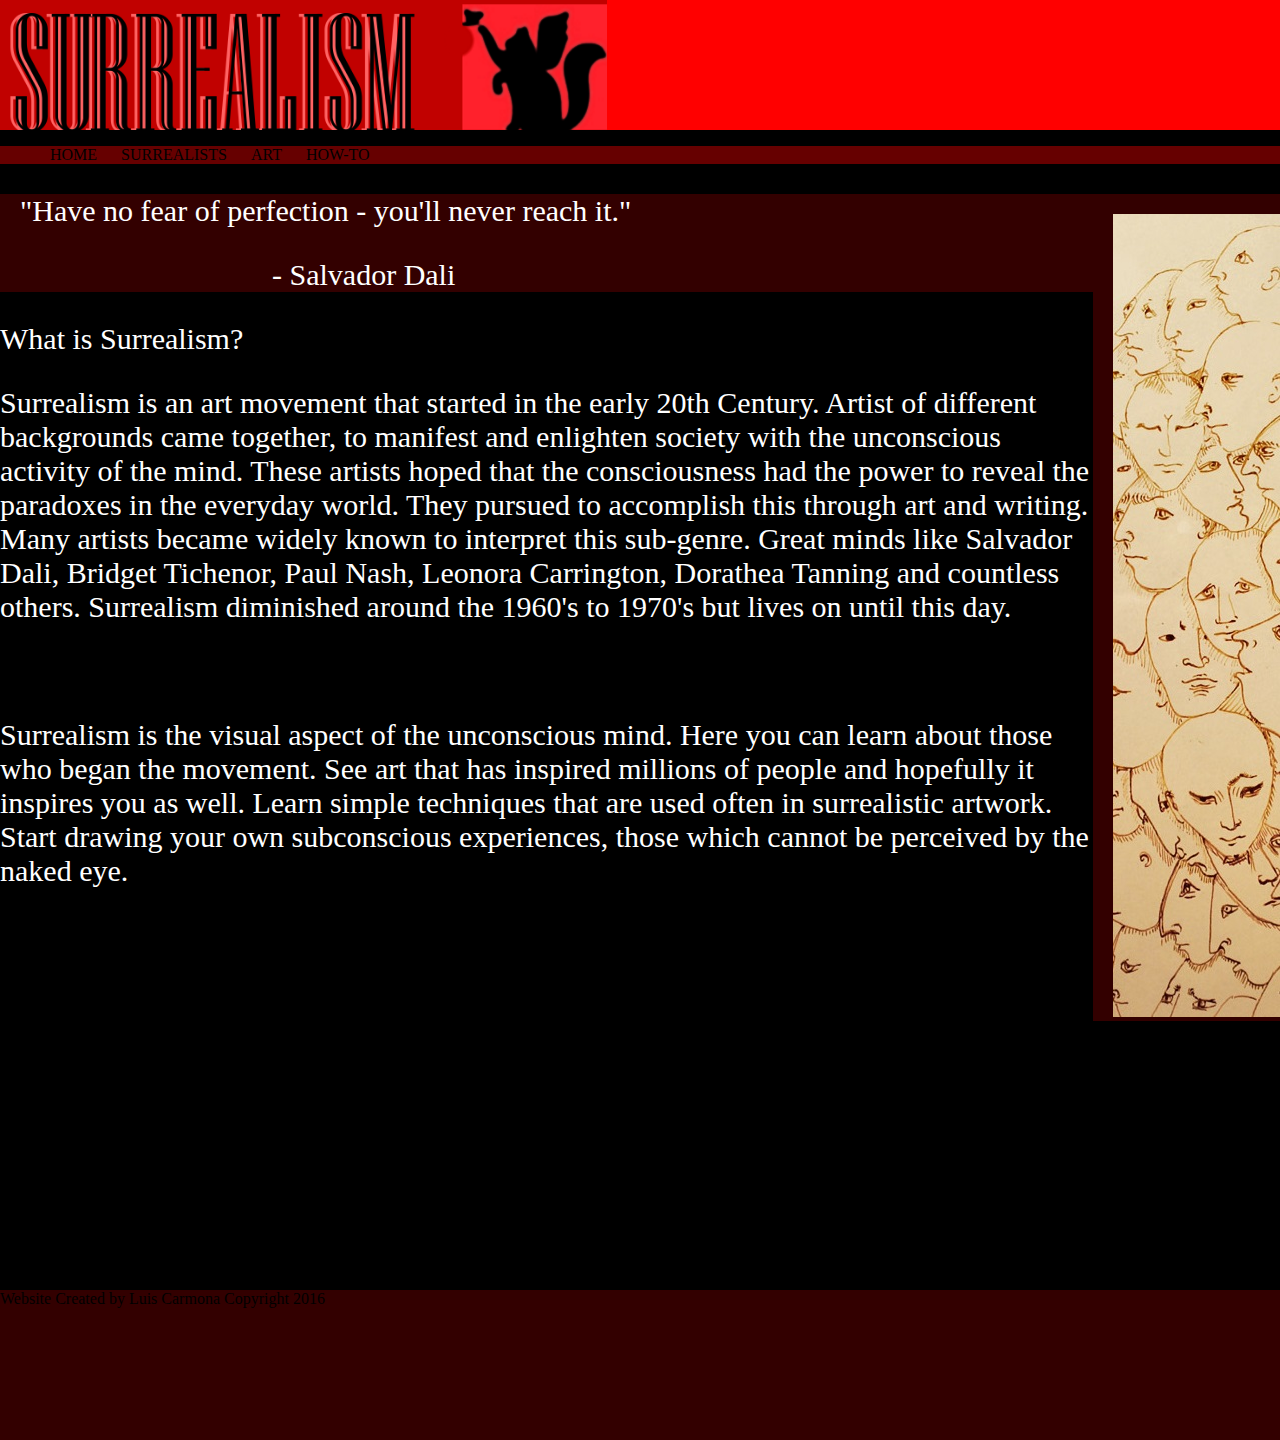
<file: index.html>
<!DOCTYPE html>
<html>

<link rel="stylesheet" type="text/css" href="style.css">

<div id="container">
	
	
	<header>
	<div id="header">
		<head>
		<title>Surrealism</title>
		</head>	
		<img src="images/logo.png"	id="logo">
	</div>
	</header>
	


	<div class="nav_ul">

	<nav>
		<ul>
		<li><a href="index.html" style="text-decoration: none;">HOME</a></li>
		<li><a href="surrealists.html" style="text-decoration: none;">SURREALISTS</a></li>
		<li><a href="art.html" style="text-decoration: none;">ART</a></li>
		<li><a href="how-to.html" style="text-decoration: none;">HOW-TO</a></li>
		</ul>
	</nav>

	</div>

	<body>
		
		<div id="body">
		<aside id="sidebar">
			<img src="images/sidebar.jpg" alt="sidebar" title="http://faculty.hope.edu/andre/artistPages/tichenor_gallery_drawings.htmla">
		</aside>
		
		<article id="left_article">
			<p>"Have no fear of perfection - you'll never reach it."
			<div id="indent">
			 - Salvador Dali</p>
			</div>
		</article>

		<article id="left_article_2">

			<p>What is Surrealism?</p>
			<p>Surrealism is an art movement that started in the early 20th Century. Artist of different backgrounds came together, to manifest and enlighten society with the unconscious activity of the mind. These artists hoped that the consciousness had the power to reveal the paradoxes in the everyday world. They pursued to accomplish this through art and writing.  Many artists became widely known to interpret this sub-genre. Great minds like Salvador Dali, Bridget Tichenor, Paul Nash, Leonora Carrington, Dorathea Tanning and countless others. Surrealism diminished around the 1960's to 1970's but lives on until this day.</p>
			<br /> 
			<p>Surrealism is the visual aspect of the unconscious mind. Here you can learn about those who began the movement. See art that has inspired millions of people and hopefully it inspires you as well. Learn simple techniques that are used often in surrealistic artwork. Start drawing your own subconscious experiences, those which cannot be perceived by the naked eye. </p>
		</article>
		</div>
</body>
</div>

<div id="footer">
<footer>Website Created by Luis Carmona Copyright 2016</footer>
</div>

</html>
</file>
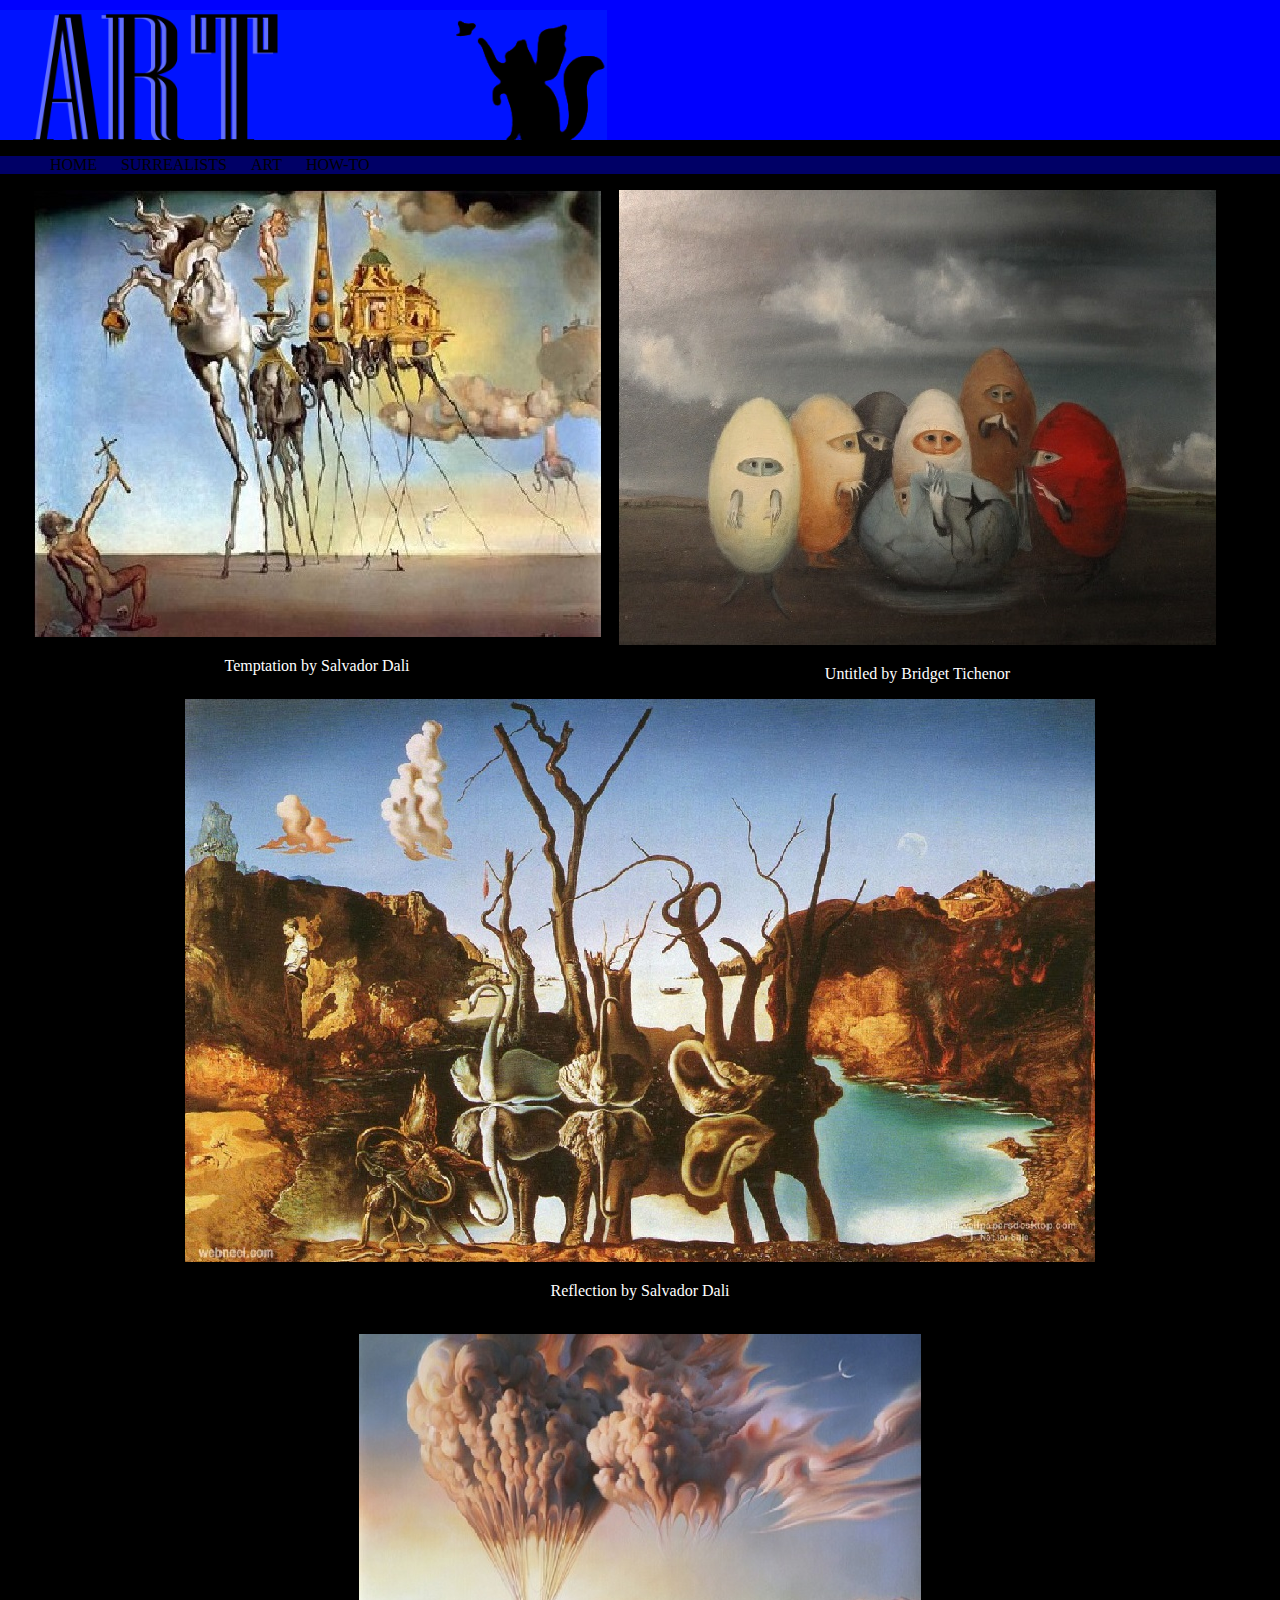
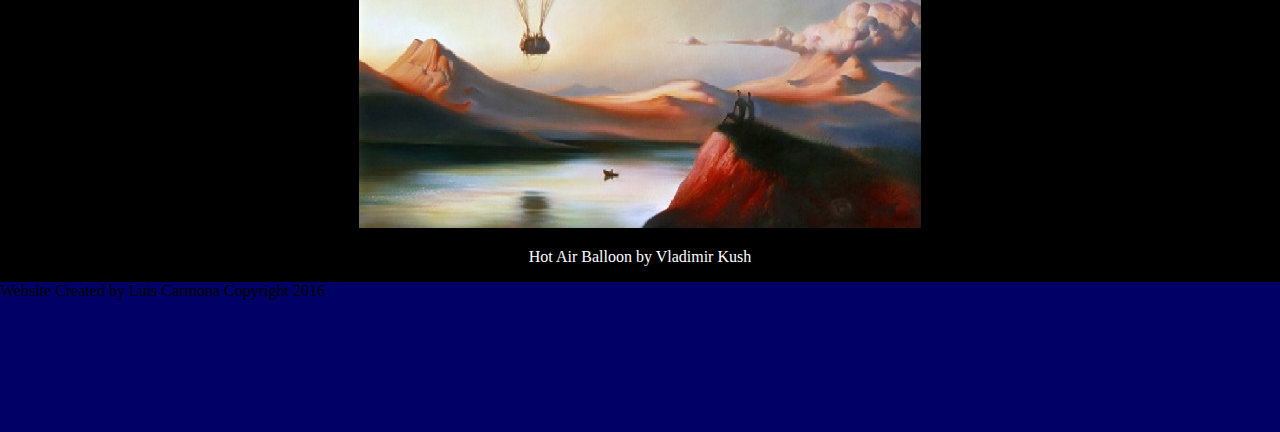
<file: art.html>
<!DOCTYPE html>
<html>

<link rel="stylesheet" type="text/css" href="style.css">

<div id="container">
	
	<header>
	<div id="header_art">
		<head>
		<title>Art</title>
		</head>
		<img src="images/logo_art.png" id="logo_art"> 
	</div>
	</header>
	
	<nav>
	<div class="nav_ul_art">
		<ul>
		<li><a href="index.html" style="text-decoration: none;">HOME</a></li>
		<li><a href="surrealists.html" style="text-decoration: none;">SURREALISTS</a></li>
		<li><a href="art.html" style="text-decoration: none;">ART</a></li>
		<li><a href="how-to.html" style="text-decoration: none;">HOW-TO</a></li>
		</ul>
	</div>
	</nav>

	<body>
	
	<div class="body_art">
	
	<div class="first">
	<img src="images/eggs_tichenor.jpg" alt="eggs" title="http://faculty.hope.edu/andre/artistPages/tichenor_gallery_oil.html">
	<p>Untitled by Bridget Tichenor</p>
	</div>
	
	<div class="second">
	<img src="images/temptation_salvadordali.jpg" alt="temptation" title="http://emptyeasel.com/wp-content/uploads/2007/10/thetemptationofstanthonybysalvadordali.jpg">
	<p>Temptation by Salvador Dali</p>
	</div> 
	
	<div class="third">
	<img src="images/reflection_dali.jpg" alt="reflection" title="http://webneel.com/daily/sites/default/files/images/daily/09-2013/2-reflection-el
	ephants-illusion-paintings-by-salvador-dali.jpg">
	<p>Reflection by Salvador Dali</p>
	</div>
	
	<br />
	
	<div class="fourth">
	<img src="images/vladimir_hotairballoon.jpg" alt="hotairballoon" title="http://webneel.com/daily/sites/default/files/images/daily/09-2013/2-reflection-el
	ephants-illusion-paintings-by-salvador-dali.jpg">
	<p>Hot Air Balloon by Vladimir Kush</p>
	</div>
	
	</div>

	</body>


<div id="footer_art">
	<footer>Website Created by Luis Carmona Copyright 2016</footer>
</div>

</html>
</file>
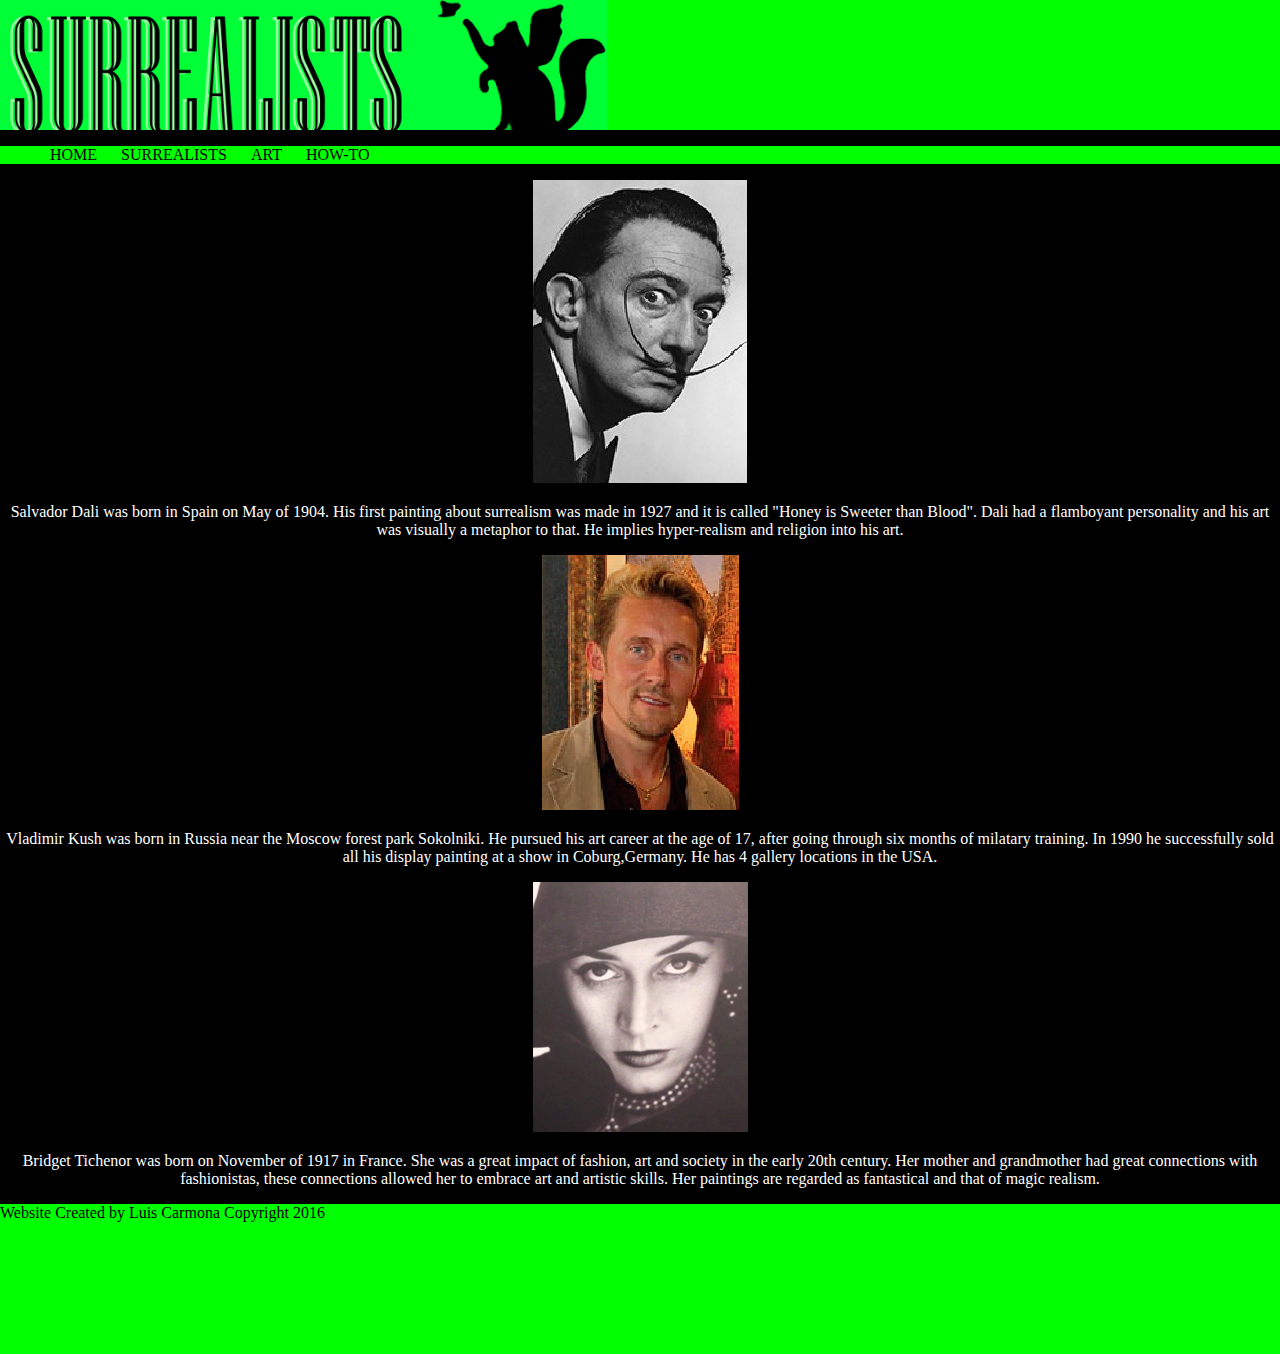
<file: surrealists.html>
<!DOCTYPE html>
<html>

<link rel="stylesheet" type="text/css" href="style.css">

<div id="container">
	
	<header>
	<div id="header_surrealists">
		<head>
		<title>Surrealists</title>
		</head>
		<img src="images/logo_surrealists.png" id="logo_surrealists"> 
	</div>
	</header>
	
	<nav>
	<div class="nav_ul_surrealists">
		<ul>
		<li><a href="index.html" style="text-decoration: none;">HOME</a></li>
		<li><a href="surrealists.html" style="text-decoration: none;">SURREALISTS</a></li>
		<li><a href="art.html" style="text-decoration: none;">ART</a></li>
		<li><a href="how-to.html" style="text-decoration: none;">HOW-TO</a></li>
		</ul>
	</div>
	</nav>

	<body>
	
	<div class="dali">
		<img src="images/dali.jpg" alt="dali" title="http://www.theartstory.org/artist-dali-salvador.htm">
		<p>Salvador Dali was born in Spain on May of 1904. His first painting about surrealism was made in 1927 and it is called "Honey is Sweeter than Blood". Dali had a flamboyant personality and his art was visually a metaphor to that. He implies hyper-realism and religion into his art. </p>
	</div>

	<div class="kush">
		<img src="images/kush.jpg" alt="kush" title="http://www.hawaiivisitorguideonline.com/maui/edit/images/ed-kush00.jpg">
		<p>Vladimir Kush was born in Russia near the Moscow forest park Sokolniki. He pursued his art career at the age of 17, after going through six months of milatary training. In 1990 he successfully sold all his display painting at a show in Coburg,Germany. He has 4 gallery locations in the USA. </p>
	</div>

	<div class="tichenor">
		<img src="images/tichenor.png" alt="tichenor" title="http://faculty.hope.edu/andre/artistPages/tichenor.html">
		<p>Bridget Tichenor was born on November of 1917 in France. She was a great impact of fashion, art and society in the early 20th century. Her mother and grandmother had great connections with fashionistas, these connections allowed her to embrace art and artistic skills. Her paintings are regarded as fantastical and that of magic realism.</p>
	</div>
	

	</body>


<div id="footer_surrealists">
	<footer>Website Created by Luis Carmona Copyright 2016</footer>
</div>

</html>
</file>
<file: style.css>
html, 

#container {
	min-height: 100%;
	height: 100%;
	background-color: #000;
}
#header {
	background-color: #FF0000;
	padding-bottom: 5px;
}

#header_art {
 	background-color: #0000FF;
 	padding-bottom: 5px;
 	padding-top: 10px;
}

#header_surrealists {
	background-color: #00FF00;
	padding-bottom: 5px;
}

#header_howto {
	background-color: #FFFF00;
	padding-bottom: 5px; 
}

#logo {
	margin-bottom: -9px;
	height: 130px;
}

#logo_art {
	margin-bottom: -9px;
	height: 130px;
}

#logo_surrealists {
	margin-bottom: -9px;
	height: 130px;
}

#logo_howto{
	margin-bottom: -9px;
	height: 130px;
}

.nav_ul {
	color: #fff;
	list-style-type: none;
	background-color: #660000;
	text-decoration: none;
}

.nav_ul_art {
	background-color: #000066;
}

.nav_ul_surrealists {
	background-color: #00FF00;
}

.nav_ul_howto {
	background-color: #FFFF00;
}

/* unvisited link */
a:link {
    color: #000;
}

/* visited link */
a:visited {
    color: #000;
}

/* mouse over link */
a:hover {
    color: #ff9999;
}

nav li {
	display: inline;
	padding: 10px;
	font-family: times, serif;
}

body {
	margin: 0;
	padding: 0;
	height: 100%;
	min-height: 100%;
	font-color: #fff;
}

#body {
	background-color: #000;
	color: #fff;
	font-size: 16px;
}

.body_art {
	color: #fff;
}

.dali {
	color: #fff;
	text-align: center;
}

.kush {
	color: #fff;
	text-align: center;
}

.tichenor {
	color: #fff;
	text-align: center;
}

#left_article {
	background-color: #330000;
	float; left;
	padding-top: 0px;
	padding-left: 20px;
	margin-top: 20px;
	font-size: 30px;
	font-style: times;
	text-align: left;
}

.first {
	text-align: center;
	float: right;
	margin-right: 5%;
}

.second {
	text-align: center;
	margin-left: 15px;
}

.third {
	text-align: center;
}

.fourth{
	text-align: center;
}

#indent {
	text-indent: 20%;
}

#left_article_2 {
	background-color: #000;
	font-style: times;
	font-size: 30px;
	text-align:left;
}

#sidebar {
	background-color: #330000;
	float: right;
	display: block;
	padding-left: 20px;
	padding-top: 20px;
}

.perspective{
	float: right;
}

.horse {
	text-align: center;
}

#footer {
	position: absolute;
   	bottom: -60%;
   	width: 100%;
  	height: 150px;
 	background-color: #330000;
 	color: #000;
}

#footer_art {
	background-color: #000066;
	position: bottom;
   	bottom: -195%;
   	width: 100%;
  	height: 150px;
 	color: #000;
}

#footer_surrealists {
	background-color: #00FF00;
	position: bottom;
	bottom: -195%;
	width: 100%;
	height: 150px;
	color: #000;
}

#footer_howto {
	background-color: #FFFF00;
	position: bottom;
	bottom: -195%;
	width: 100%;
	height: 150px;
	color: #000;
}
</file>
